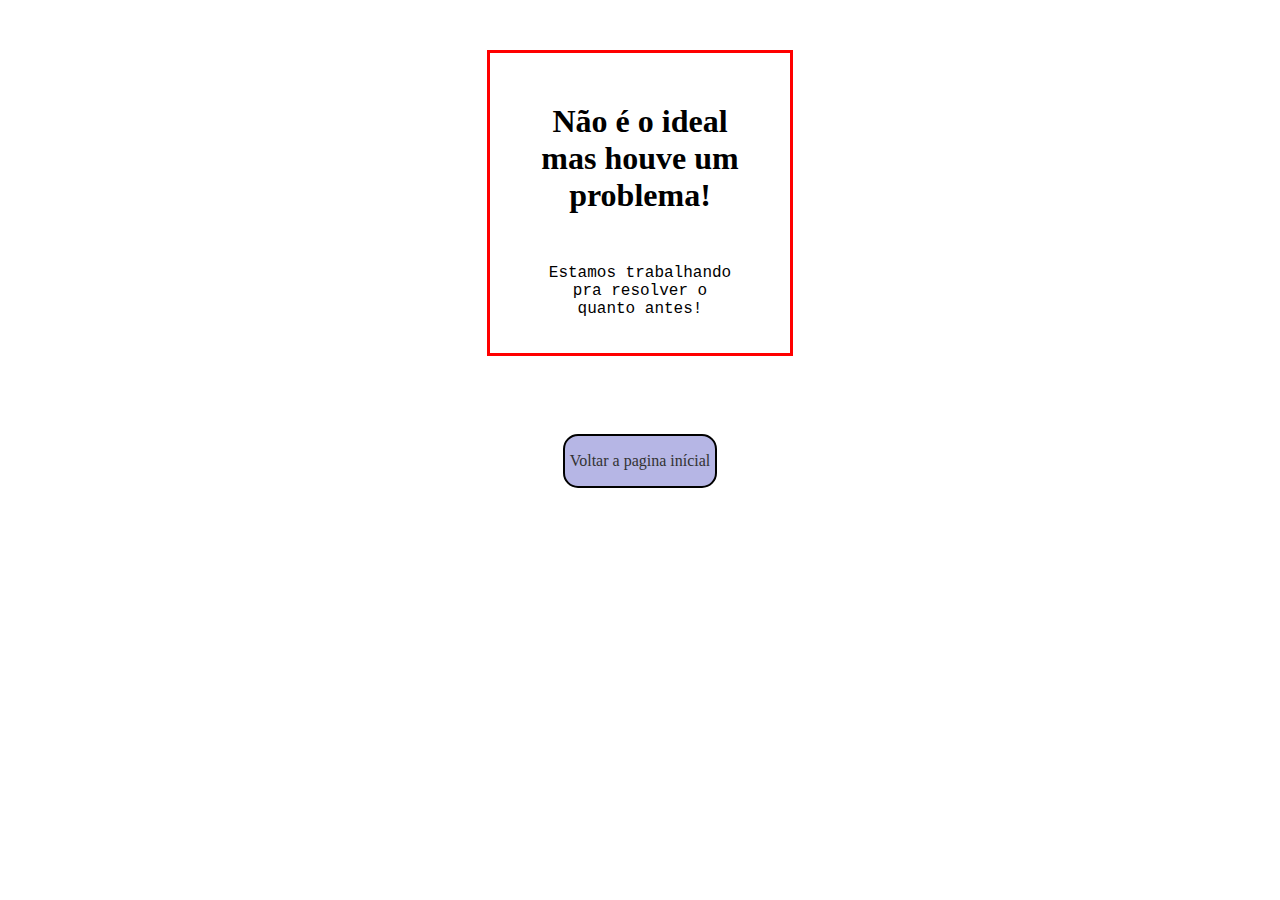
<file: trabalho aula Web developer 05.11.2024/assets/emailErro.html>
<!DOCTYPE html>
<html lang="en">
<head>
    <meta charset="UTF-8">
    <meta name="viewport" content="width=device-width, initial-scale=1.0">
    <title>Erro! de Verificação de Email</title>
    <style>
        body{
            margin: auto;
        }
        .msmErro{
            border: 3px solid red;
            margin: 50px auto;
            height: 300px;
            width: 300px;
            text-align: center;
        }
        .msmErro h1{
            margin: 50px;
        }
        .msmErro p{
            margin: 50px;
            font-family: 'Courier New', Courier, monospace;
        }
        .botao {
    margin: 10px auto;
    border: 2px solid black;
    background-color: rgba(66, 66, 187, 0.39);
    border-radius: 15px;
    width: 150px;
    height: 50px;
    display: flex;
}

.botao a {
    margin: auto;
    text-align: center;
    align-items: center;
    text-decoration: none;
    color: #333;
}
.botao:hover{
    background-color: #FFD700;
}
    </style>
</head>
<body>

    <section class="msmErro">
    <h1>Não é o ideal mas houve um problema!</h1>
    <p>Estamos trabalhando pra resolver o quanto antes!</p>
    </section>

    <br>
    <section class="botao">
        <a href="../index.html">Voltar a pagina inícial</a>
    </section>
    
</body>
</html>
</file>
